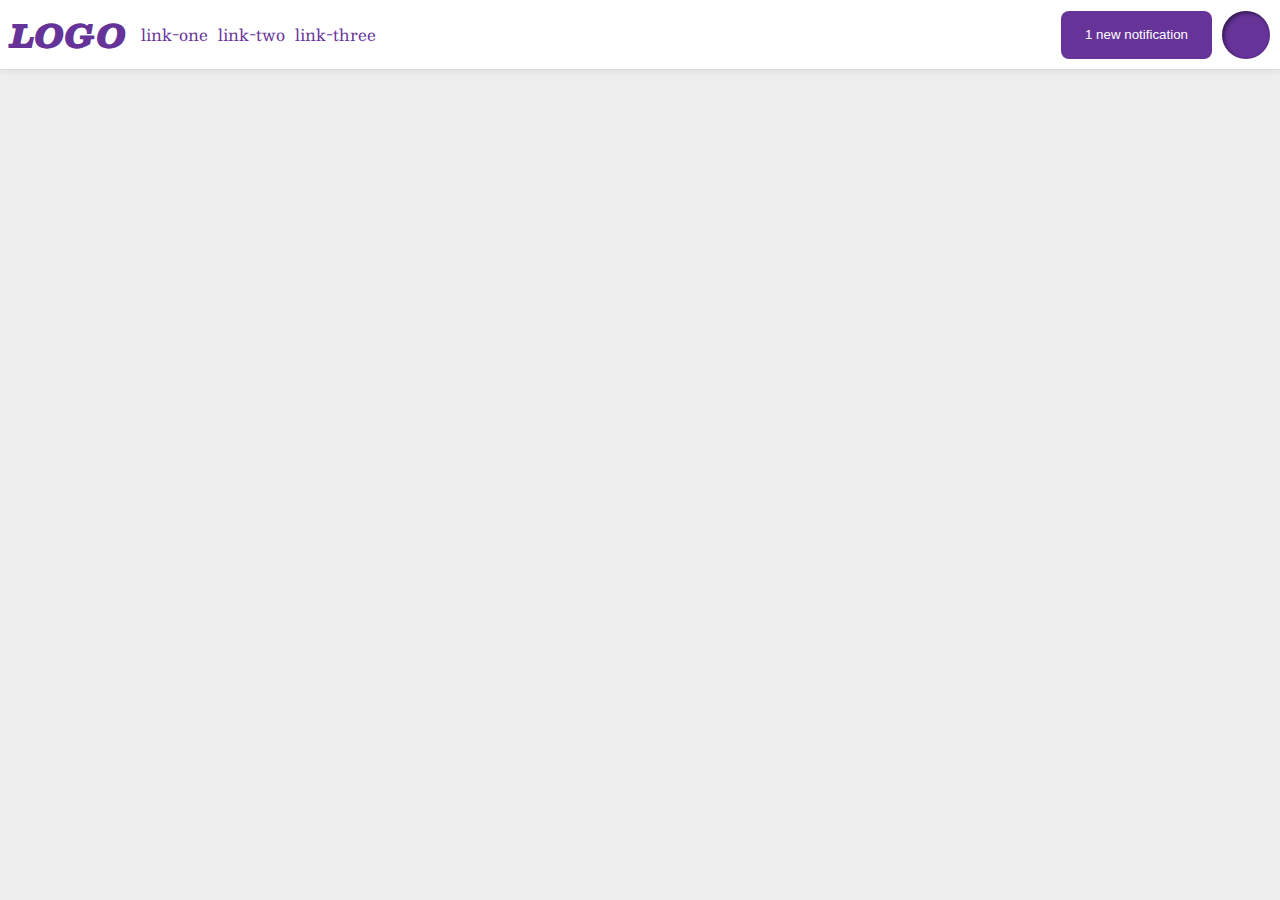
<file: flex/03-flex-header-2/index.html>
<!DOCTYPE html>
<html lang="en">
<head>
  <meta charset="UTF-8">
  <meta http-equiv="X-UA-Compatible" content="IE=edge">
  <meta name="viewport" content="width=device-width, initial-scale=1.0">
  <title>Flex Header 2</title>
  <link rel="stylesheet" href="style.css">
</head>
<body>
  <div class="header">
    <div class="container-left">
    <div class="logo">
      LOGO
    </div>
    <ul class="links">
      <li><a href="google.com">link-one</a></li>
      <li><a href="google.com">link-two</a></li>
      <li><a href="google.com">link-three</a></li>
    </ul>
  </div>
  <div class="container-right">
    <button class="notifications">
      1 new notification
    </button>
    <div class="profile-image"></div>
  </div>
  </div>
</body>
</html>
</file>
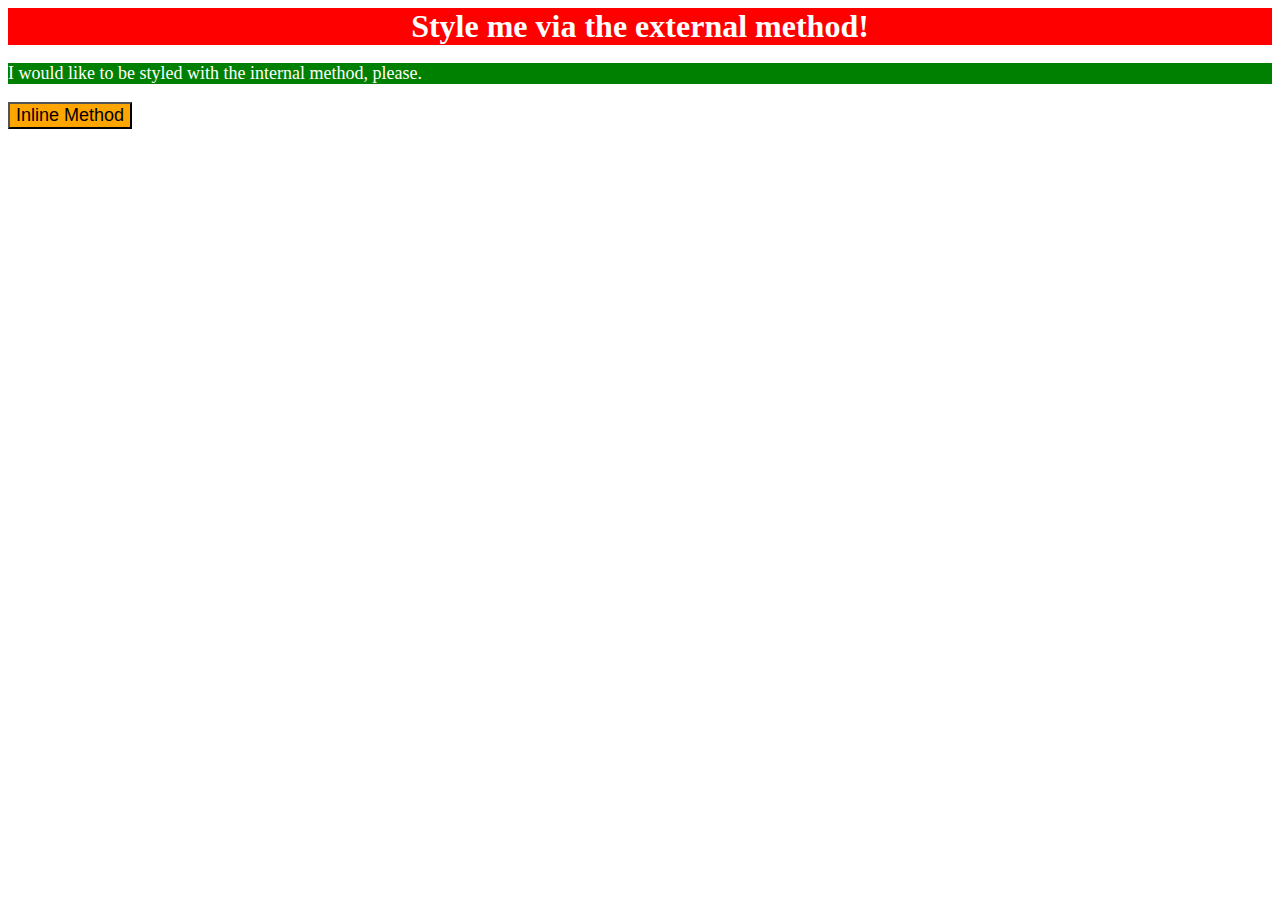
<file: foundations/01-css-methods/index.html>
<!DOCTYPE html>
<html lang="en">
<head>
  <meta charset="UTF-8">
  <meta http-equiv="X-UA-Compatible" content="IE=edge">
  <meta name="viewport" content="width=device-width, initial-scale=1.0">
  <title>Methods for Adding CSS</title>
  <link rel="stylesheet" href="styles.css">
<style>
  p {
    background-color: green;
    color: white;
    font-size: 18px;
  }
</style>

</head>
<body>
  <div>Style me via the external method!</div>
  <p>I would like to be styled with the internal method, please.</p>
  <button style="background-color: orange;font-size: 18px;">Inline Method</button>
</body>
</html>
</file>
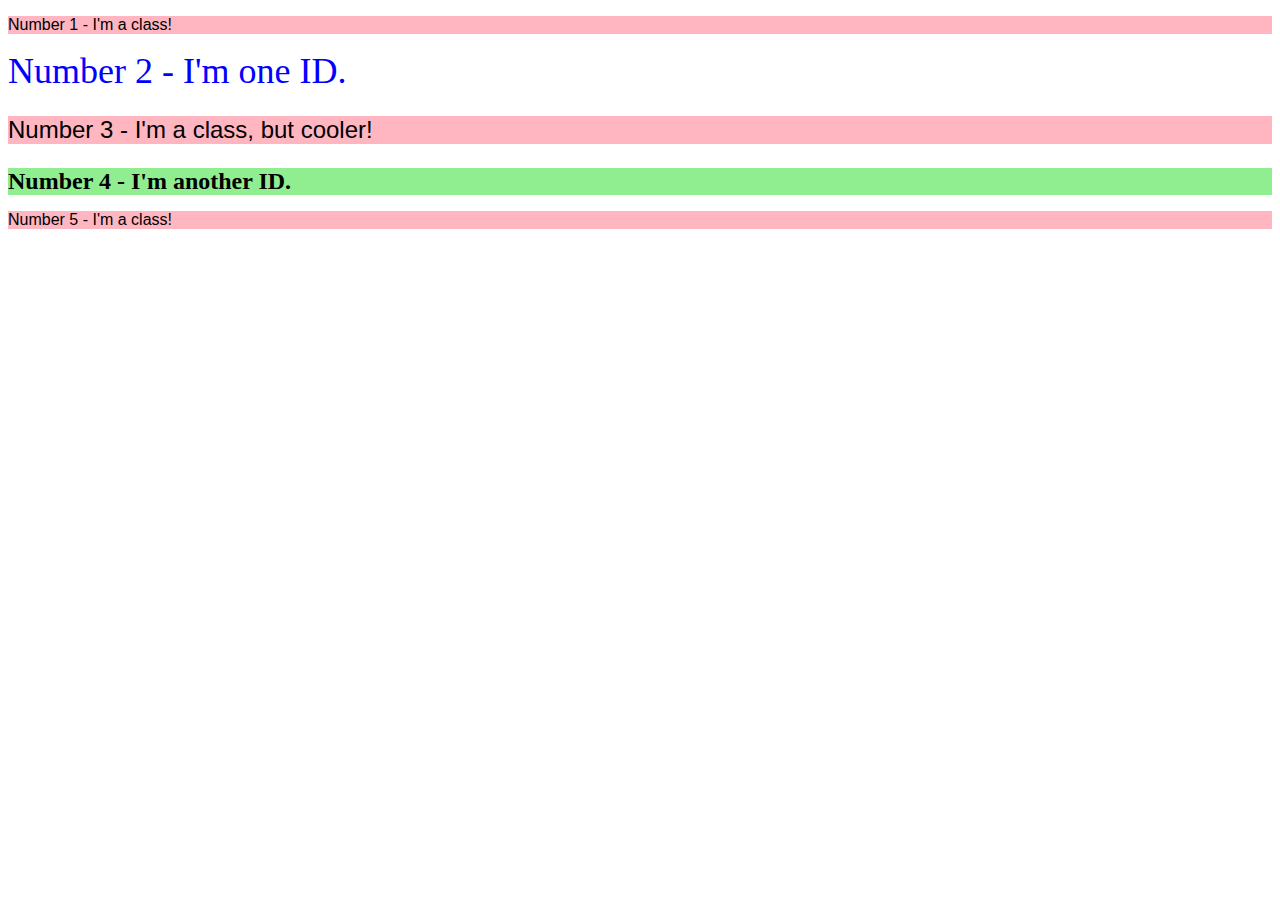
<file: foundations/02-class-id-selectors/index.html>
<!DOCTYPE html>
<html lang="en">
<head>
  <meta charset="UTF-8">
  <meta http-equiv="X-UA-Compatible" content="IE=edge">
  <meta name="viewport" content="width=device-width, initial-scale=1.0">
  <title>Class and ID Selectors</title>
  <link rel="stylesheet" href="style.css">
</head>
<body>
  <p class="odd">Number 1 - I'm a class!</p>
  <div id="second">Number 2 - I'm one ID.</div>
  <p class="odd third">Number 3 - I'm a class, but cooler!</p>
  <div id = "fourth">Number 4 - I'm another ID.</div>
  <p class="odd">Number 5 - I'm a class!</p>
</body>
</html>
</file>
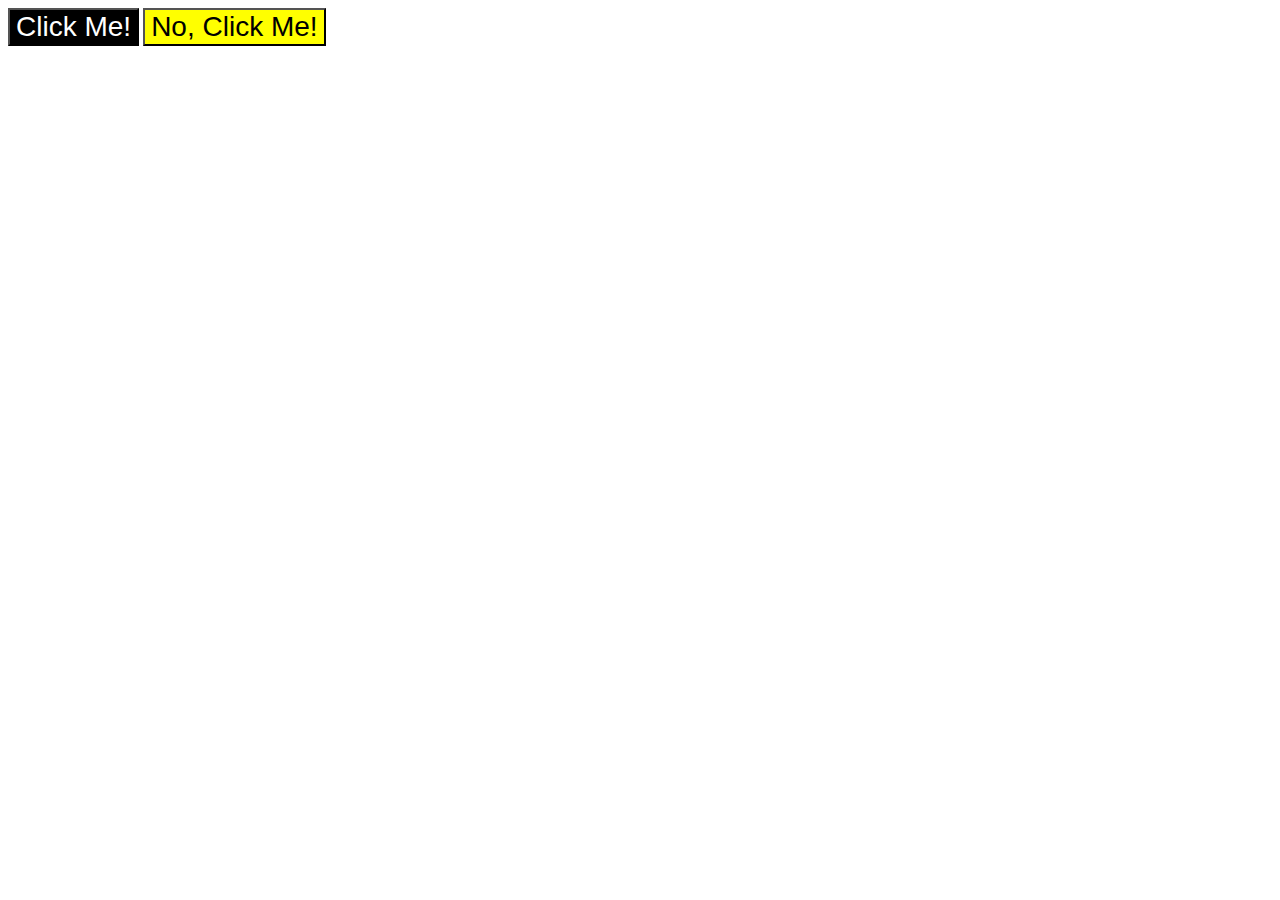
<file: foundations/03-grouping-selectors/index.html>
<!DOCTYPE html>
<html lang="en">
<head>
  <meta charset="UTF-8">
  <meta http-equiv="X-UA-Compatible" content="IE=edge">
  <meta name="viewport" content="width=device-width, initial-scale=1.0">
  <title>Grouping Selectors</title>
  <link rel="stylesheet" href="style.css">
</head>
<body>
  <button class="first">Click Me!</button>
  <button class="second">No, Click Me!</button>
</body>
</html>
</file>
<file: flex/03-flex-header-2/style.css>
/* this is some magical font-importing.  
you'll learn about it later. */
@import url('https://fonts.googleapis.com/css2?family=Besley:ital,wght@0,400;1,900&display=swap');

* {
  /* border: 1px solid red; */
}

body {
  margin: 0;
  background: #eee;
  font-family: Besley, serif;
  
}

.header {
  background: white;
  border-bottom: 1px solid #ddd;
  box-shadow: 0 0 8px rgba(0,0,0,.1);
  display: flex;
  align-items: center;
  justify-content: space-between;
}

.profile-image {
  background: rebeccapurple;
  box-shadow: inset 2px 2px 4px rgba(0,0,0,.5);
  border-radius: 50%;
  width: 48px;
  height:  48px;
}

.logo {
  color: rebeccapurple;
  font-size: 32px;
  font-weight: 900;
  font-style: italic;
  margin-left: 10px;
}

button {
  border: none;
  border-radius: 8px;
  background: rebeccapurple;
  color: white;
  padding: 8px 24px;
}

a {
  /* this removes the line under our links */
  text-decoration: none;
  color: rebeccapurple;
}

ul {
  list-style-type: none;
  /* border: 2px solid black; */
  /* align-items: center; */
  display: flex;
  display: grid;
  grid-auto-flow: column;
  grid-column-gap: 10px;
  padding: 5px;
  justify-content: space-between;
  margin-left: 10px;

}

.container-left {
display: flex;
/* border: 2px solid blue; */
align-items: center;
}


.container-right {
display: flex;
/* border: 2px solid green; */
margin-right: 10px;
}

.notifications {
  margin-right: 10px ;
}
</file>
<file: foundations/01-css-methods/styles.css>
div {
    background-color: red;
    color: white;
    font-size: 32px;
    text-align: center;
    font-weight: bold;
}
</file>
<file: foundations/02-class-id-selectors/style.css>
.odd {
    background-color: lightpink;
    font-family: Verdana, sans-serif;
}

.third {
    font-size: 24px;
}

#second {
    color: blue;
    font-size: 36px;
}

#fourth {
    background-color: lightgreen;
    font-size: 24px;
    font-weight: bold;
}
</file>
<file: foundations/03-grouping-selectors/style.css>
button {
    font-size: 28px;
    font-family: Helvetica, 'Times New Roman', sans-serif;
    color: white;
}

.first {
    background-color: black;
}

.second {
    background-color: yellow;
    color: black;
}
</file>
